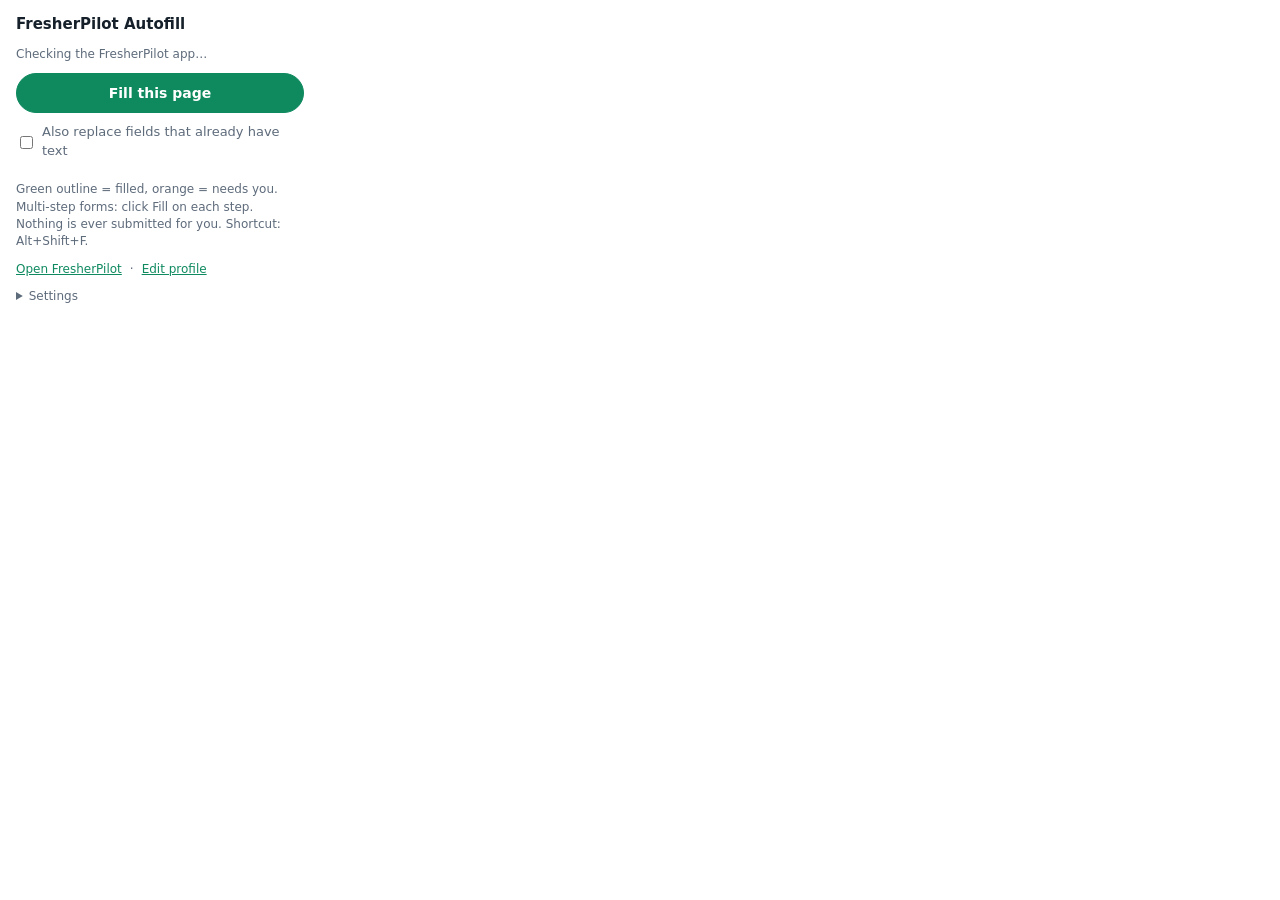
<file: extension/popup.html>
<!DOCTYPE html>
<html lang="en">
  <head>
    <meta charset="UTF-8" />
    <title>FresherPilot Autofill</title>
    <style>
      :root { --bg: #fff; --text: #15202b; --muted: #5e6b7b; --line: #e1e5eb; --accent: #0f8a5f; --warn: #8f6200; --warn-bg: #fcf2da; --bad: #b42318; }
      @media (prefers-color-scheme: dark) {
        :root { --bg: #161d25; --text: #e6edf4; --muted: #93a3b6; --line: #27313d; --accent: #5fd4a4; --warn: #f0c060; --warn-bg: #30270f; --bad: #ff8a80; }
      }
      body { margin: 0; width: 320px; font: 14px/1.45 "Segoe UI", system-ui, sans-serif; background: var(--bg); color: var(--text); }
      main { padding: 14px 16px 16px; display: grid; gap: 10px; }
      h1 { font-size: 15px; margin: 0; }
      p { margin: 0; }
      .muted { color: var(--muted); font-size: 12px; }
      button { font: inherit; font-weight: 600; border-radius: 999px; padding: 9px 14px; cursor: pointer; border: 1px solid var(--line); background: var(--bg); color: var(--text); }
      button.primary { background: var(--accent); border-color: var(--accent); color: #fff; }
      button:disabled { opacity: .55; cursor: wait; }
      label { display: flex; gap: 6px; align-items: center; font-size: 13px; color: var(--muted); }
      .result { border: 1px solid var(--line); border-radius: 10px; padding: 10px 12px; display: grid; gap: 4px; }
      .result[hidden] { display: none; }
      .ok { color: var(--accent); font-weight: 600; }
      .warn { color: var(--warn); }
      .notice { background: var(--warn-bg); color: var(--warn); border-radius: 8px; padding: 8px 10px; font-size: 12px; }
      .notice[hidden] { display: none; }
      .err { color: var(--bad); font-size: 12px; }
      a { color: var(--accent); }
      .row { display: flex; gap: 8px; flex-wrap: wrap; align-items: center; }
      input[type=text] { width: 100%; box-sizing: border-box; padding: 6px 8px; border-radius: 8px; border: 1px solid var(--line); background: var(--bg); color: var(--text); font: inherit; font-size: 12px; }
      details summary { cursor: pointer; font-size: 12px; color: var(--muted); }
    </style>
  </head>
  <body>
    <main>
      <h1>FresherPilot Autofill</h1>
      <p id="server" class="muted">Checking the FresherPilot app…</p>
      <p id="missing" class="notice" hidden></p>
      <button id="fill" class="primary" type="button">Fill this page</button>
      <label><input type="checkbox" id="overwrite" /> Also replace fields that already have text</label>
      <div id="result" class="result" hidden></div>
      <div class="row">
        <button id="applied" type="button" hidden>Mark this job as applied</button>
      </div>
      <p class="muted">Green outline = filled, orange = needs you. Multi-step forms: click Fill on each step. Nothing is ever submitted for you. Shortcut: Alt+Shift+F.</p>
      <div class="row muted"><a id="openApp" href="#">Open FresherPilot</a> · <a id="openProfile" href="#">Edit profile</a></div>
      <details>
        <summary>Settings</summary>
        <p class="muted" style="margin:6px 0 4px">FresherPilot app address</p>
        <input id="serverUrl" type="text" placeholder="http://localhost:8000" />
      </details>
    </main>
    <script src="popup.js"></script>
  </body>
</html>
</file>
